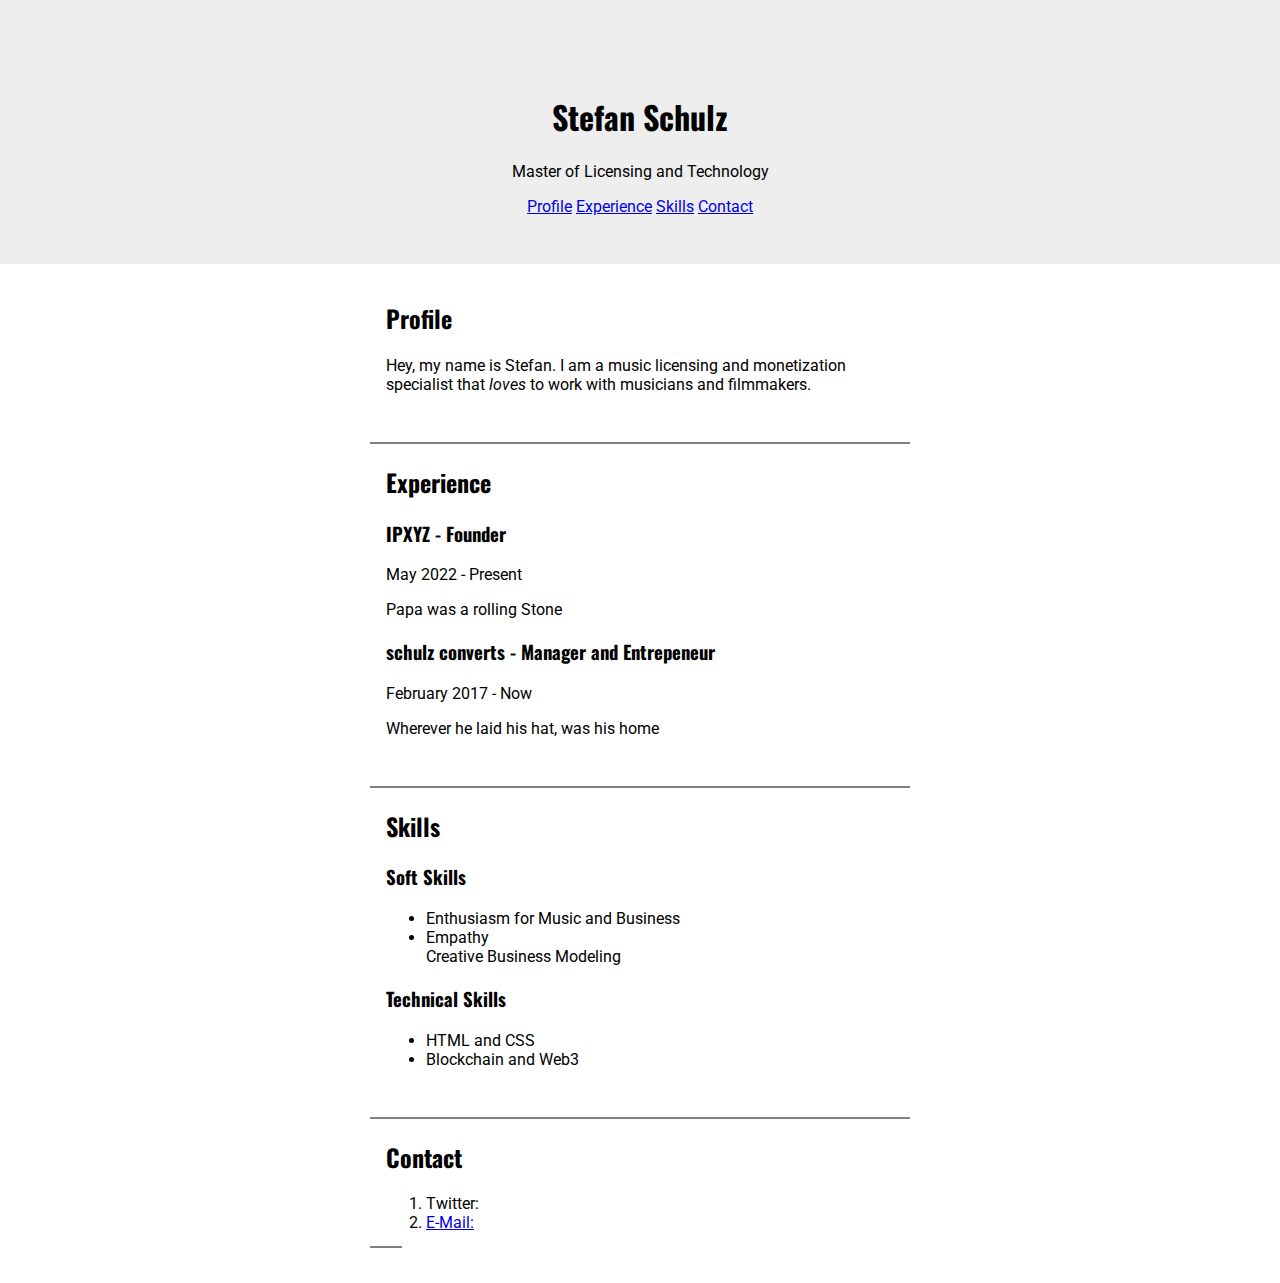
<file: index.html>
<!DOCTYPE html>
<html lang="en">

<head>
    <meta charset="UTF-8" />
    <meta name="viewport" content="width=device-width, initial-scale=1.0" />
    <title>The CV of Stefan Schulz</title>
    <meta name="description" content="This is the CV of Stefan Schulz - hell yes" />
    <meta name="author" content="Stefan Schulz" />
    <link rel="stylesheet" href="style.css">
    <link rel="preconnect" href="https://fonts.gstatic.com" />
    <link href="https://fonts.googleapis.com/css2?family=Oswald&family=Roboto&display=swap" rel="stylesheet" />
</head>

<body>
    <header class="header">
        <h1>Stefan Schulz</h1>
        <p>Master of Licensing and Technology</p>
        <nav>
            <a href="#profile">Profile</a>
            <a href="#experience">Experience</a>
            <a href="#skills">Skills</a>
            <a href="#contact">Contact</a>
        </nav>
    </header>
    <main class="main">
        <article id="profile">
            <h2>Profile</h2>
            <p>Hey, my name is Stefan. I am a music licensing and monetization specialist that <em>loves</em>
                to work with musicians and filmmakers.
            </p>
        </article>
        <article id="experience">
            <h2>Experience</h2>
            <section>
                <header>
                    <h3>IPXYZ - Founder</h3>
                    <p>May 2022 - Present</p>
                </header>
                <p>
                    Papa was a rolling Stone
                </p>
            </section>
            <section< <header>
                <h3>schulz converts - Manager and Entrepeneur</h3>
                <p>February 2017 - Now</p>
                </header>
                <p>
                    Wherever he laid his hat, was his home
                </p>
                </section>
        </article>
        <article id="skills">
            <h2>Skills</h2>
            <section>
                <h3>Soft Skills</h3>
                <ul>
                    <li>Enthusiasm for Music and Business</li>
                    <li>Empathy</li>
                    <liY>Creative Business Modeling</liY>
                </ul>
            </section>
            <section>
                <h3>Technical Skills</h3>
                <ul>
                    <li>HTML and CSS</li>
                    <li>Blockchain and Web3</li>
                </ul>
            </section>
        </article>
        <article id="contact">
            <h2>Contact</h2>
            <ol>
                <li>
                    Twitter:
                    <a href="https://twitter.com/SchulzDEV" </a>
                </li>
                <li>
                    E-Mail:
                    <a href="mailto:stefan.schulz@convert-media.com" </a>
                </li>
        </article>
    </main>
</body>

</html>
</file>
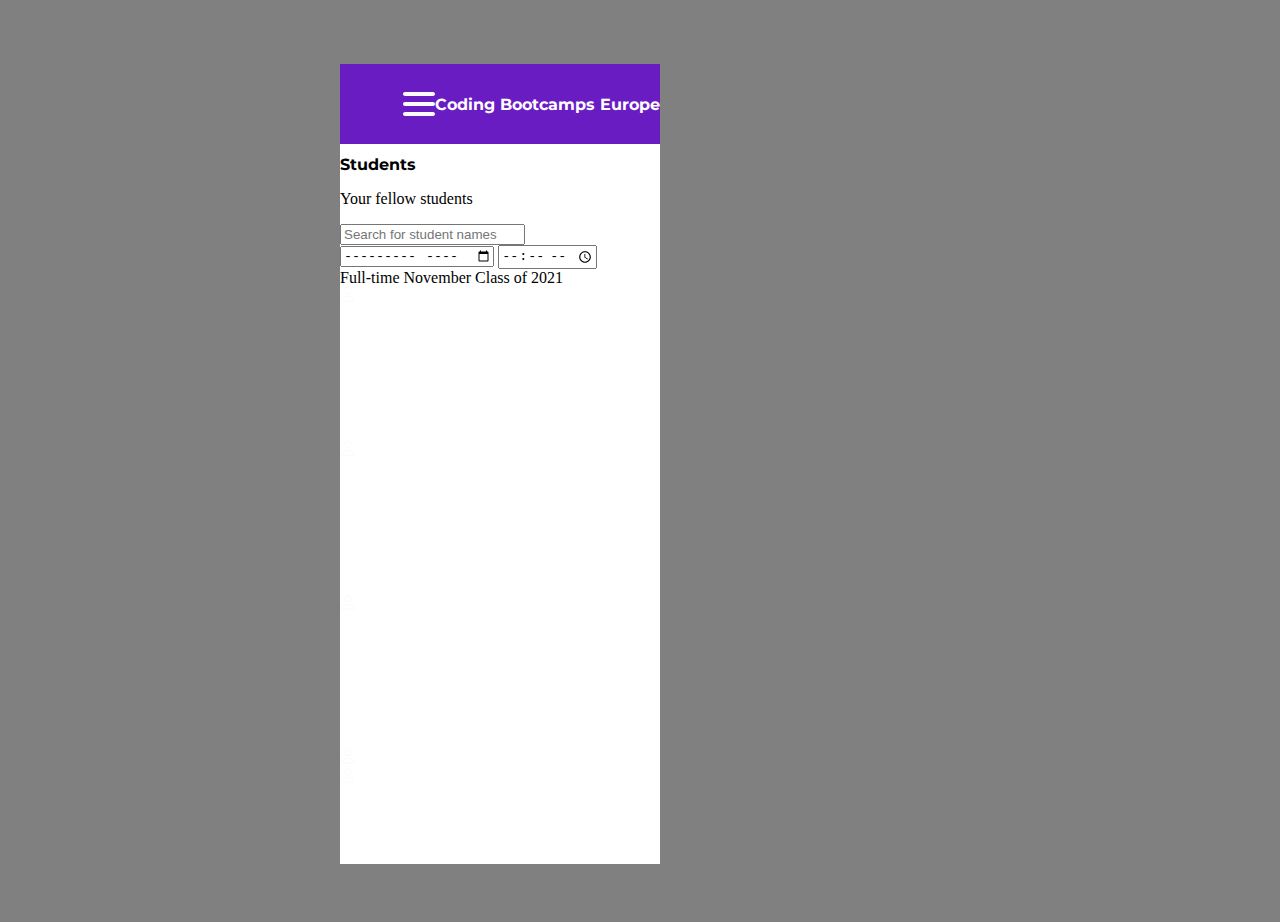
<file: homework.html>
<!DOCTYPE html>
<html lang="en">

<head>
    <link rel="stylesheet" href="style2.css">
    <link rel="preconnect" href="https://fonts.googleapis.com">
    <link rel="preconnect" href="https://fonts.gstatic.com" crossorigin>
    <link href="https://fonts.googleapis.com/css2?family=Montserrat&display=swap" rel="stylesheet">
    <meta charset="UTF-8">
    <meta http-equiv="X-UA-Compatible" content="IE=edge">
    <meta name="viewport" content="width=device-width, initial-scale=1.0">
    <title>Coding Bootcamp Europe</title>
</head>

<body>
    <main>
        <header>
            <h1>Coding Bootcamps Europe</h1>

            <svg width="32" height="24" viewBox="0 0 32 24" fill="none" xmlns="http://www.w3.org/2000/svg">
                <path fill-rule="evenodd" clip-rule="evenodd"
                    d="M0 2C0 0.89543 0.89543 0 2 0H30C31.1046 0 32 0.89543 32 2C32 3.10457 31.1046 4 30 4H2C0.89543 4 0 3.10457 0 2ZM0 12C0 10.8954 0.89543 10 2 10H30C31.1046 10 32 10.8954 32 12C32 13.1046 31.1046 14 30 14H2C0.89543 14 0 13.1046 0 12ZM0 22C0 20.8954 0.89543 20 2 20H30C31.1046 20 32 20.8954 32 22C32 23.1046 31.1046 24 30 24H2C0.89543 24 0 23.1046 0 22Z"
                    fill="#FBFBFB" />
            </svg>

        </header>

        <section class="Fellow">
            <H1>Students</H1>
            <p>Your fellow students</p>
        </section>

        <form class="Student-Search">
            <label id="1">
                <input type="search" <input type="text" placeholder="Search for student names">
            </label>
            <label id="2">
                <input type="month" <input type="text" placeholder="November 2021">
            </label>
            <label id="3">
                <input type="time" <input type="text" placeholder="Full-Time">
            </label>
        </form>

        <div>Full-time November Class of 2021</div>

        <section class="Students">

            <div class="div-1">
                <svg>
                    width="15" height="15" viewBox="0 0 15 15" fill="none" xmlns="http://www.w3.org/2000/svg">
                    <path
                        d="M7.5 7.5C8.49456 7.5 9.44839 7.10491 10.1517 6.40165C10.8549 5.69839 11.25 4.74456 11.25 3.75C11.25 2.75544 10.8549 1.80161 10.1517 1.09835C9.44839 0.395088 8.49456 0 7.5 0C6.50544 0 5.55161 0.395088 4.84835 1.09835C4.14509 1.80161 3.75 2.75544 3.75 3.75C3.75 4.74456 4.14509 5.69839 4.84835 6.40165C5.55161 7.10491 6.50544 7.5 7.5 7.5ZM10 3.75C10 4.41304 9.73661 5.04893 9.26777 5.51777C8.79893 5.98661 8.16304 6.25 7.5 6.25C6.83696 6.25 6.20107 5.98661 5.73223 5.51777C5.26339 5.04893 5 4.41304 5 3.75C5 3.08696 5.26339 2.45107 5.73223 1.98223C6.20107 1.51339 6.83696 1.25 7.5 1.25C8.16304 1.25 8.79893 1.51339 9.26777 1.98223C9.73661 2.45107 10 3.08696 10 3.75ZM15 13.75C15 15 13.75 15 13.75 15H1.25C1.25 15 0 15 0 13.75C0 12.5 1.25 8.75 7.5 8.75C13.75 8.75 15 12.5 15 13.75ZM13.75 13.745C13.7487 13.4375 13.5575 12.5125 12.71 11.665C11.895 10.85 10.3612 10 7.5 10C4.6375 10 3.105 10.85 2.29 11.665C1.4425 12.5125 1.2525 13.4375 1.25 13.745H13.75Z"
                        fill="#FBFBFB" />
                </svg>
            </div>

            <div class="div-2">
                <svg>
                    width="15" height="15" viewBox="0 0 15 15" fill="none" xmlns="http://www.w3.org/2000/svg">
                    <path
                        d="M7.5 7.5C8.49456 7.5 9.44839 7.10491 10.1517 6.40165C10.8549 5.69839 11.25 4.74456 11.25 3.75C11.25 2.75544 10.8549 1.80161 10.1517 1.09835C9.44839 0.395088 8.49456 0 7.5 0C6.50544 0 5.55161 0.395088 4.84835 1.09835C4.14509 1.80161 3.75 2.75544 3.75 3.75C3.75 4.74456 4.14509 5.69839 4.84835 6.40165C5.55161 7.10491 6.50544 7.5 7.5 7.5ZM10 3.75C10 4.41304 9.73661 5.04893 9.26777 5.51777C8.79893 5.98661 8.16304 6.25 7.5 6.25C6.83696 6.25 6.20107 5.98661 5.73223 5.51777C5.26339 5.04893 5 4.41304 5 3.75C5 3.08696 5.26339 2.45107 5.73223 1.98223C6.20107 1.51339 6.83696 1.25 7.5 1.25C8.16304 1.25 8.79893 1.51339 9.26777 1.98223C9.73661 2.45107 10 3.08696 10 3.75ZM15 13.75C15 15 13.75 15 13.75 15H1.25C1.25 15 0 15 0 13.75C0 12.5 1.25 8.75 7.5 8.75C13.75 8.75 15 12.5 15 13.75ZM13.75 13.745C13.7487 13.4375 13.5575 12.5125 12.71 11.665C11.895 10.85 10.3612 10 7.5 10C4.6375 10 3.105 10.85 2.29 11.665C1.4425 12.5125 1.2525 13.4375 1.25 13.745H13.75Z"
                        fill="#FBFBFB" />
                </svg>
            </div>

            <div class="div-3">

                <svg>
                    width="15" height="15" viewBox="0 0 15 15" fill="none" xmlns="http://www.w3.org/2000/svg">
                    <path
                        d="M7.5 7.5C8.49456 7.5 9.44839 7.10491 10.1517 6.40165C10.8549 5.69839 11.25 4.74456 11.25 3.75C11.25 2.75544 10.8549 1.80161 10.1517 1.09835C9.44839 0.395088 8.49456 0 7.5 0C6.50544 0 5.55161 0.395088 4.84835 1.09835C4.14509 1.80161 3.75 2.75544 3.75 3.75C3.75 4.74456 4.14509 5.69839 4.84835 6.40165C5.55161 7.10491 6.50544 7.5 7.5 7.5ZM10 3.75C10 4.41304 9.73661 5.04893 9.26777 5.51777C8.79893 5.98661 8.16304 6.25 7.5 6.25C6.83696 6.25 6.20107 5.98661 5.73223 5.51777C5.26339 5.04893 5 4.41304 5 3.75C5 3.08696 5.26339 2.45107 5.73223 1.98223C6.20107 1.51339 6.83696 1.25 7.5 1.25C8.16304 1.25 8.79893 1.51339 9.26777 1.98223C9.73661 2.45107 10 3.08696 10 3.75ZM15 13.75C15 15 13.75 15 13.75 15H1.25C1.25 15 0 15 0 13.75C0 12.5 1.25 8.75 7.5 8.75C13.75 8.75 15 12.5 15 13.75ZM13.75 13.745C13.7487 13.4375 13.5575 12.5125 12.71 11.665C11.895 10.85 10.3612 10 7.5 10C4.6375 10 3.105 10.85 2.29 11.665C1.4425 12.5125 1.2525 13.4375 1.25 13.745H13.75Z"
                        fill="#FBFBFB" />
                </svg>
            </div>
            <div class="div-4">
                <svg width="15" height="15" viewBox="0 0 15 15" fill="none" xmlns="http://www.w3.org/2000/svg">
                    <path
                        d="M7.5 7.5C8.49456 7.5 9.44839 7.10491 10.1517 6.40165C10.8549 5.69839 11.25 4.74456 11.25 3.75C11.25 2.75544 10.8549 1.80161 10.1517 1.09835C9.44839 0.395088 8.49456 0 7.5 0C6.50544 0 5.55161 0.395088 4.84835 1.09835C4.14509 1.80161 3.75 2.75544 3.75 3.75C3.75 4.74456 4.14509 5.69839 4.84835 6.40165C5.55161 7.10491 6.50544 7.5 7.5 7.5ZM10 3.75C10 4.41304 9.73661 5.04893 9.26777 5.51777C8.79893 5.98661 8.16304 6.25 7.5 6.25C6.83696 6.25 6.20107 5.98661 5.73223 5.51777C5.26339 5.04893 5 4.41304 5 3.75C5 3.08696 5.26339 2.45107 5.73223 1.98223C6.20107 1.51339 6.83696 1.25 7.5 1.25C8.16304 1.25 8.79893 1.51339 9.26777 1.98223C9.73661 2.45107 10 3.08696 10 3.75ZM15 13.75C15 15 13.75 15 13.75 15H1.25C1.25 15 0 15 0 13.75C0 12.5 1.25 8.75 7.5 8.75C13.75 8.75 15 12.5 15 13.75ZM13.75 13.745C13.7487 13.4375 13.5575 12.5125 12.71 11.665C11.895 10.85 10.3612 10 7.5 10C4.6375 10 3.105 10.85 2.29 11.665C1.4425 12.5125 1.2525 13.4375 1.25 13.745H13.75Z"
                        fill="#FBFBFB" />
                </svg>
            </div>
            <div class="div-5">
                <svg>
                    width="15" height="15" viewBox="0 0 15 15" fill="none" xmlns="http://www.w3.org/2000/svg">
                    <path
                        d="M7.5 7.5C8.49456 7.5 9.44839 7.10491 10.1517 6.40165C10.8549 5.69839 11.25 4.74456 11.25 3.75C11.25 2.75544 10.8549 1.80161 10.1517 1.09835C9.44839 0.395088 8.49456 0 7.5 0C6.50544 0 5.55161 0.395088 4.84835 1.09835C4.14509 1.80161 3.75 2.75544 3.75 3.75C3.75 4.74456 4.14509 5.69839 4.84835 6.40165C5.55161 7.10491 6.50544 7.5 7.5 7.5ZM10 3.75C10 4.41304 9.73661 5.04893 9.26777 5.51777C8.79893 5.98661 8.16304 6.25 7.5 6.25C6.83696 6.25 6.20107 5.98661 5.73223 5.51777C5.26339 5.04893 5 4.41304 5 3.75C5 3.08696 5.26339 2.45107 5.73223 1.98223C6.20107 1.51339 6.83696 1.25 7.5 1.25C8.16304 1.25 8.79893 1.51339 9.26777 1.98223C9.73661 2.45107 10 3.08696 10 3.75ZM15 13.75C15 15 13.75 15 13.75 15H1.25C1.25 15 0 15 0 13.75C0 12.5 1.25 8.75 7.5 8.75C13.75 8.75 15 12.5 15 13.75ZM13.75 13.745C13.7487 13.4375 13.5575 12.5125 12.71 11.665C11.895 10.85 10.3612 10 7.5 10C4.6375 10 3.105 10.85 2.29 11.665C1.4425 12.5125 1.2525 13.4375 1.25 13.745H13.75Z"
                        fill="#FBFBFB" />
                </svg>
            </div>
        </section>
    </main>
</body>

</html>
</file>
<file: style.css>
**************************************************************/
/* General Stylings */

*,
*:before,
*:after {
  box-sizing: border-box;
}

html {
  font-family: "Roboto", sans-serif;
  font-size: 16px;
}

h1,
h2,
h3,
h4,
h5,
h6 {
  font-family: "Oswald", sans-serif;
}

body {
  margin: 0;
}

*::selection {
  background-color: plum;
}

/**************************************************************/
/* Specific Stylings */

.header {
  padding: 3rem 1rem;
  padding-top: 4.5rem;
  text-align: center;
  background-color: #eee;
  position: relative;
}

.heading-group {
  font-size: 4rem;
}

.main-heading {
  font-size: 1em;
}

.profession {
  font-size: 0.25em;
}

.profession::after {
  content: "";
}

.hire-me {
  position: absolute;
  right: 1rem;
  top: 1rem;
  padding: 0.5rem;
  border-radius: 0.25rem;
  background: plum;
  color: black;
}

.nav-link {
  padding: 0.25rem 0.5rem;
  color: black;
}

.nav-link:hover {
  color: black;
  background-color: lightgray;
}

.nav-link:active {
  color: white;
  background-color: grey;
}

.nav-link + .nav-link {
  margin-left: 1rem;
}

.main {
  max-width: 60ch;
  margin: 0 auto;
  padding: 1rem;
}

.main > * + * {
  margin-top: 3rem;
}

.main > * {
  border-top: 0.125rem solid grey;
  padding: 0 1rem;
}

.main > *:first-child {
  border-top: none;
}

.article-heading {
  position: relative;
  left: -1rem;
}

.experience-heading {
  display: inline-block;
}

.experience-subheading {
  display: inline-block;
}
</file>
<file: style2.css>
*,
*::before,
*::after {
  box-sizing: border-box;
}
body {
  max-width: 600px;
  margin: 0 auto;
  background-color: grey;
}
main {
  width: 320px;
  height: 800px;
  margin-top: 4rem;
  background-color: white;
}
header {
  width: 100%;
  height: 80px;
  display: flex;
  margin-left: 0px;
  background-color: #6a1cc3;
  flex-direction: row-reverse;
  color: white;
}
.inline-flexbox {
  display: inline-flex;
}
h1 {
  font-family: "Montserrat";
  font-size: 16px;
  position: relative;
  align-self: center;
}
svg {
  color: #6a1cc3;
  position: relative;
  align-self: center;
}
</file>
